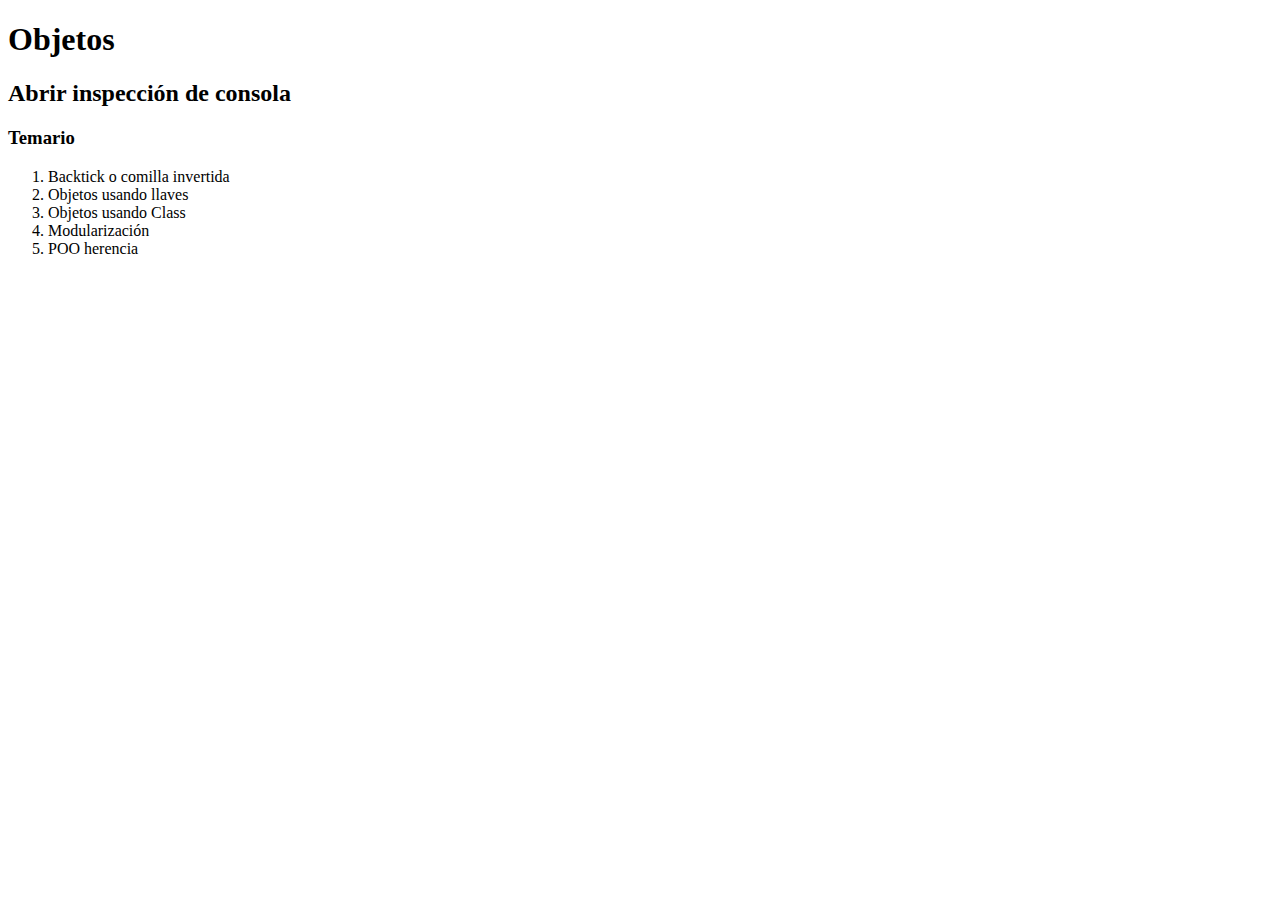
<file: general/index.html>
<!DOCTYPE html>
<html lang="en">

<head>
    <meta charset="UTF-8">
    <meta http-equiv="X-UA-Compatible" content="IE=edge">
    <meta name="viewport" content="width=device-width, initial-scale=1.0">
    <title>Objetos</title>
    <script src="js/Persona.js"></script>
</head>

<body>

    <h1>Objetos</h1>
    <h2>Abrir inspección de consola</h2>
    <h3>Temario</h3>
    <ol>
        <li>Backtick o comilla invertida</li>
        <li>Objetos usando llaves</li>
        <li>Objetos usando Class</li>
        <li>Modularización</li>
        <li>POO herencia</li>
    </ol>

    <script>
        // Objetos
        let juan = {
            nombre: 'juan',
            apellido: 'diaz',
            color_pelo: 'castaño',
            color_ojos: 'marrones',
            peso: 85,
            altura: 170
        };

        let maria = {
            nombre: 'maria',
            apellido: 'gomez',
            color_pelo: 'rubio',
            color_ojos: 'verdes',
            peso: 80,
            altura: 170,
            saludar: function saluda() {
                return 'Hola soy ' + this.nombre
            }
        };


        console.log("Datos de Juan y Maria: ");
        console.log(juan);
        console.log(maria);
        maria.peso = 70
        let a = juan.peso + maria.peso
        maria.peso = 90
        console.log(maria.saludar())

        

        maria2 = new Personas('Maria2', 'Gomez', 170, 1970);
        juan2 = new Personas('Juan2', 'Diaz Garro', 180);
        juan2.agregar_telefono('2223232323232');
        juan2.agregar_telefono('343434343434');
        juan2.agregar_telefono('45454545454');
        juan2.agregar_telefono('6767676767');
        
        juan2.set_color_ojos('verde');
        console.log(maria2)
        console.log(maria2.altura_en_cm())
        console.log(juan2.nombre_completo())
        console.log(juan2.get_color_ojos())
        console.log(maria2.get_color_ojos())
        console.log(maria2.edad());
        console.log(juan2.telefonos)
        console.log(maria2.es_mayor())

        // Agregamos a ambos objetos a un array
        let ArrayPersonas = [];
        ArrayPersonas.push(maria2);
        ArrayPersonas.push(juan2);
        console.log(ArrayPersonas);

        ArrayPersonas.forEach(element => {
            element.nombre_completo
        });














    //     let usuario = {
    //         nombre: 'Felipe',
    //         apellido: 'Morales',
    //         saludo : function () {
    //             console.log(`Hola`);
    //             return this.nombre;
    //         }

    //     }

    //  console.log(usuario.nombre);
    //  console.log(usuario.saludo());

    //  class Usuario extends Object {
    //      constructor (nombre, apellido) {
    //          super();
    //          this.nombre = nombre;
    //          this.apellido = apellido;
    //          this.altura = 0
    //          this.saludar = () => this.altura +2;       
    //      }
    // }



    //  let felipe = new Usuario('felipe', 'morales');
    //  console.log(felipe.nombre + felipe.saludar());







    </script>

</body>

</html>
</file>
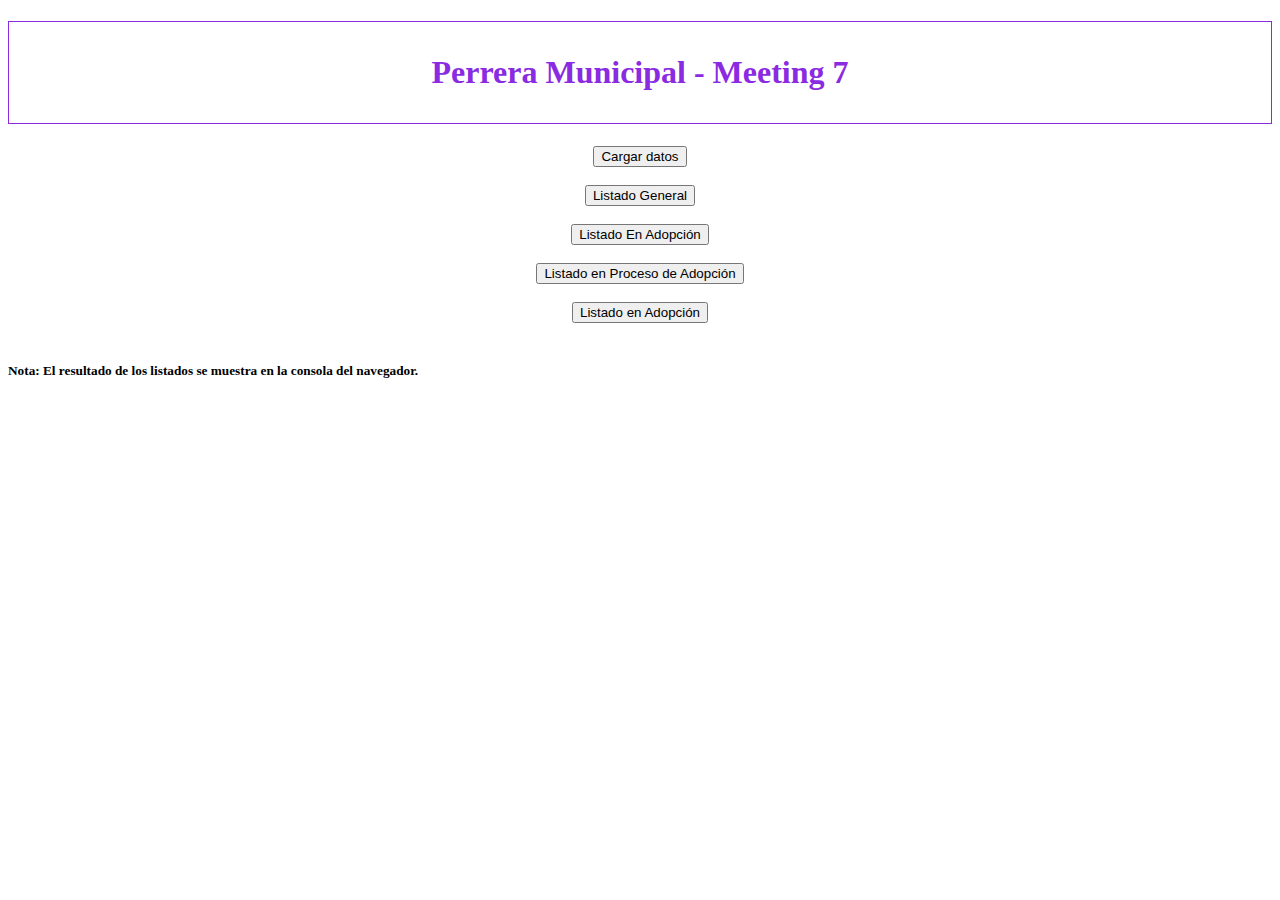
<file: perrera/index.html>
<!DOCTYPE html>
<html lang="en">
<head>
    <meta charset="UTF-8">
    <meta http-equiv="X-UA-Compatible" content="IE=edge">
    <meta name="viewport" content="width=device-width, initial-scale=1.0">
    <title>Perrera Municipal</title>
    <script src="js/perro.js"></script>
    <script src="js/apps.js"></script>
    <link rel="stylesheet" href="style.css">
</head>
<body>
    <h1>Perrera Municipal - Meeting 7</h1>
    <div>
        <button onclick="cargarDatos()">Cargar datos</button> 
    </div> <br>
    <div>
        <button onclick="listadoGeneral()">Listado General</button>
    </div> <br>
    <div>
        <button onclick="listadoPorEstado('EA')">Listado En Adopción</button>
    </div> <br>
    <div>
        <button onclick="listadoPorEstado('PA')">Listado en Proceso de Adopción</button>
    </div> <br>
    <div>
        <button onclick="listadoPorEstado('AD')">Listado en Adopción</button>
    </div> <br>

    <h5>Nota: El resultado de los listados se muestra en la consola del navegador.</h5>



</body>
</html>
</file>
<file: perrera/style.css>
h1 {
    text-align: center;
    color: blueviolet;
    border: 1px solid;
    padding: 1em;
}

div {
   text-align: center;
}
</file>
